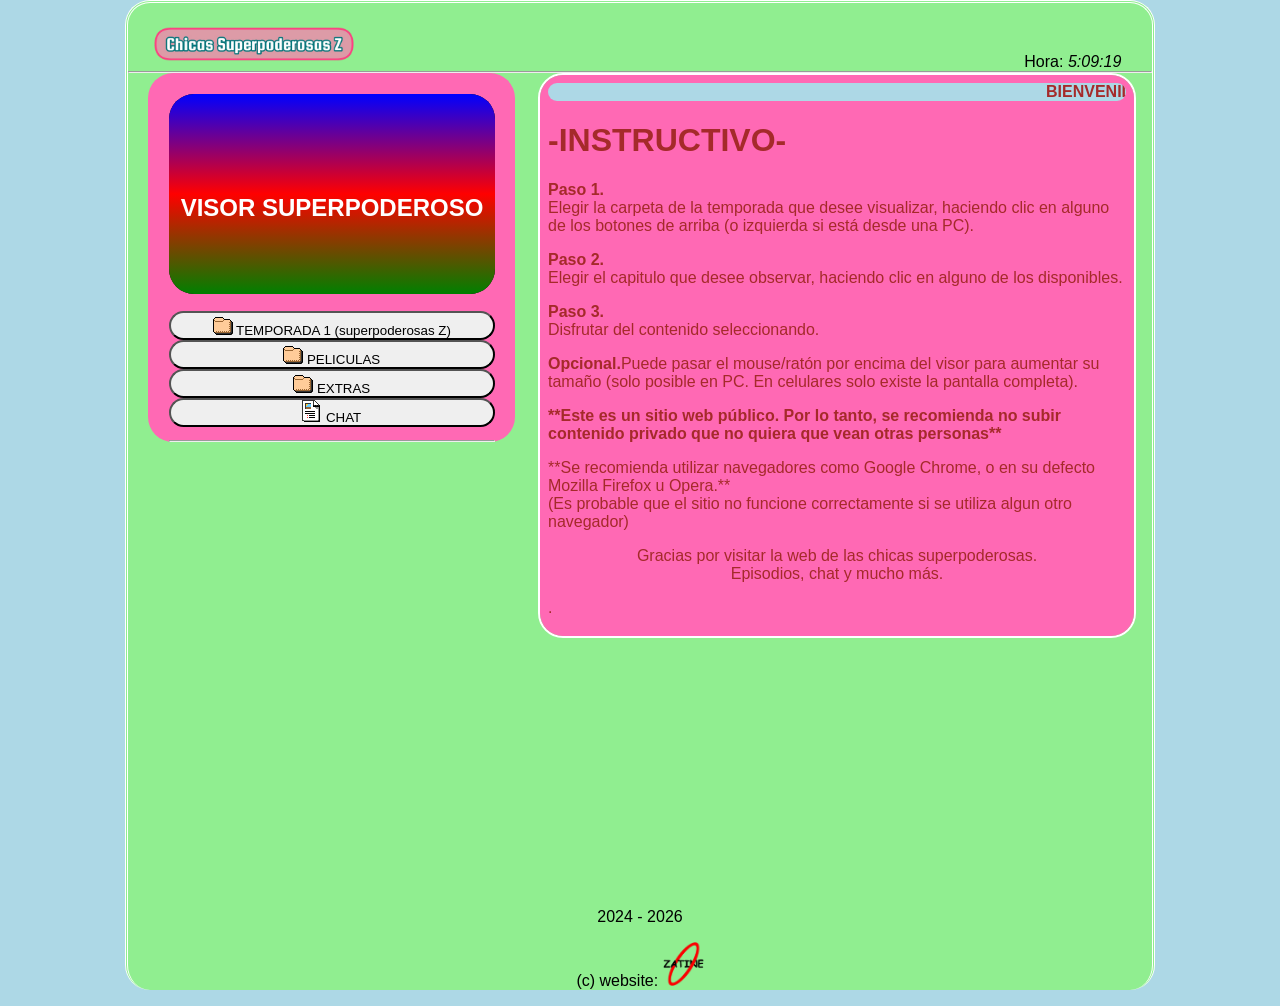
<file: index.html>
<!DOCTYPE html>
<html>
<head>
<meta charset="UTF-8">
<title>Chicas Superpoderosas - Episodios de la serie Chicas Superpoderosas (z y normales) - Web Superpoderosas</title>
<link rel="shortcut icon" href="titulazo.png">
<link rel="stylesheet" type="text/css" href="style.css">

<meta name="author" content="Johan Gzz">
<meta name="description" content="Capitulos, episodios, videos, y más contenido de las chicas superpoderosas para ti.">
<meta name="viewport" content="width=device-width, initial-scale=1.0, maximum-scale=1.0, user-scalable=no">


</head>
<body class="cuerpo">
<div align="left" style="padding-left:3%;"><h1><img class="tituloprincipalh1" src="titulazo.png" title="Chicas superpoderosas" alt="Chicas superpoderosas"></h1></div>
<div align="right" style="padding-right:3%; margin-top:-3.1%;">Hora: <i id="reloj"></i></div>

<script type="text/javascript">
function startTime(){
today=new Date();
h=today.getHours();
m=today.getMinutes();
s=today.getSeconds();
m=checkTime(m);
s=checkTime(s);
document.getElementById('reloj').innerHTML=h+":"+m+":"+s;
t=setTimeout('startTime()',500);}
function checkTime(i)
{if (i<10) {i="0" + i;}return i;}
window.onload=function(){startTime();}
</script>

<hr/>


<div class="izquierdita">
<iframe id="miIframe" src="visor_texto.html" name="visor" class="visorazo" allowfullscreen>Tu navegador no soporta este contenido</iframe>
<nav>
<a class="botonesparaelegirelcontenidoaver" href="temps/temporada1.html" target="iframelista"><button style="margin-top:13px;" class="estilodelosbotonesparaelegirelcontenidoaver"><img src="fld.gif"> TEMPORADA 1 (superpoderosas Z)</button></a>
<a class="botonesparaelegirelcontenidoaver" href="temps/pelis.html" target="iframelista"><button class="estilodelosbotonesparaelegirelcontenidoaver"><img src="fld.gif"> PELICULAS</button></a>
<a class="botonesparaelegirelcontenidoaver" href="temps/musifondo.html" target="iframelista"><button class="estilodelosbotonesparaelegirelcontenidoaver"><img src="fld.gif"> EXTRAS</button></a>
<a class="botonesparaelegirelcontenidoaver" href="https://powerpuffs.chatango.com" target="iframelista"><button style="margin-bottom:13px;" class="estilodelosbotonesparaelegirelcontenidoaver"><img src="txt.gif"> CHAT</button></a>
</nav>
<hr>
</div>


<script>
        // Función para obtener parámetros de la URL
        function getParameterByName(name, url = window.location.href) {
            name = name.replace(/[\[\]]/g, '\\$&');
            let regex = new RegExp('[?&]' + name + '(=([^&#]*)|&|#|$)');
            let results = regex.exec(url);
            if (!results) return null;
            if (!results[2]) return '';
            return decodeURIComponent(results[2].replace(/\+/g, ' '));
        }

        // Obtener el parámetro "iframeUrl" de la URL
        let iframeUrl = getParameterByName('iframeUrl');

        // Si el parámetro existe, cambiar la URL del iframe
        if (iframeUrl) {
            document.getElementById('miIframe').src = iframeUrl;
        }
    </script>



<div class="derechita">
<iframe name="iframelista" class="iframequemuestralalista" src="instructivo.html"></iframe>
</div>

<p class="parrafoparaqueseacomodeelborde">2024 - <script>document.write(new Date().getFullYear())</script></p>
<p>(c) website: <img src="ovalozatine.png" width="4%"></p>
<script id="cid0020000371534469473" data-cfasync="false" async src="//st.chatango.com/js/gz/emb.js" style="width: 300px;height: 400px;">{"handle":"zatineorg","arch":"js","styles":{"a":"ff0000","b":100,"c":"ffffff","d":"ffffff","g":"0000ff","k":"ff0000","l":"ff0000","m":"ff0000","p":"10","q":"ff0000","r":100,"pos":"br","cv":1,"cvbg":"ff0000","cvw":300,"cvh":30,"sbc":"ff0000","surl":0,"ticker":1,"fwtickm":1}}</script>
</body>
</html>
</file>
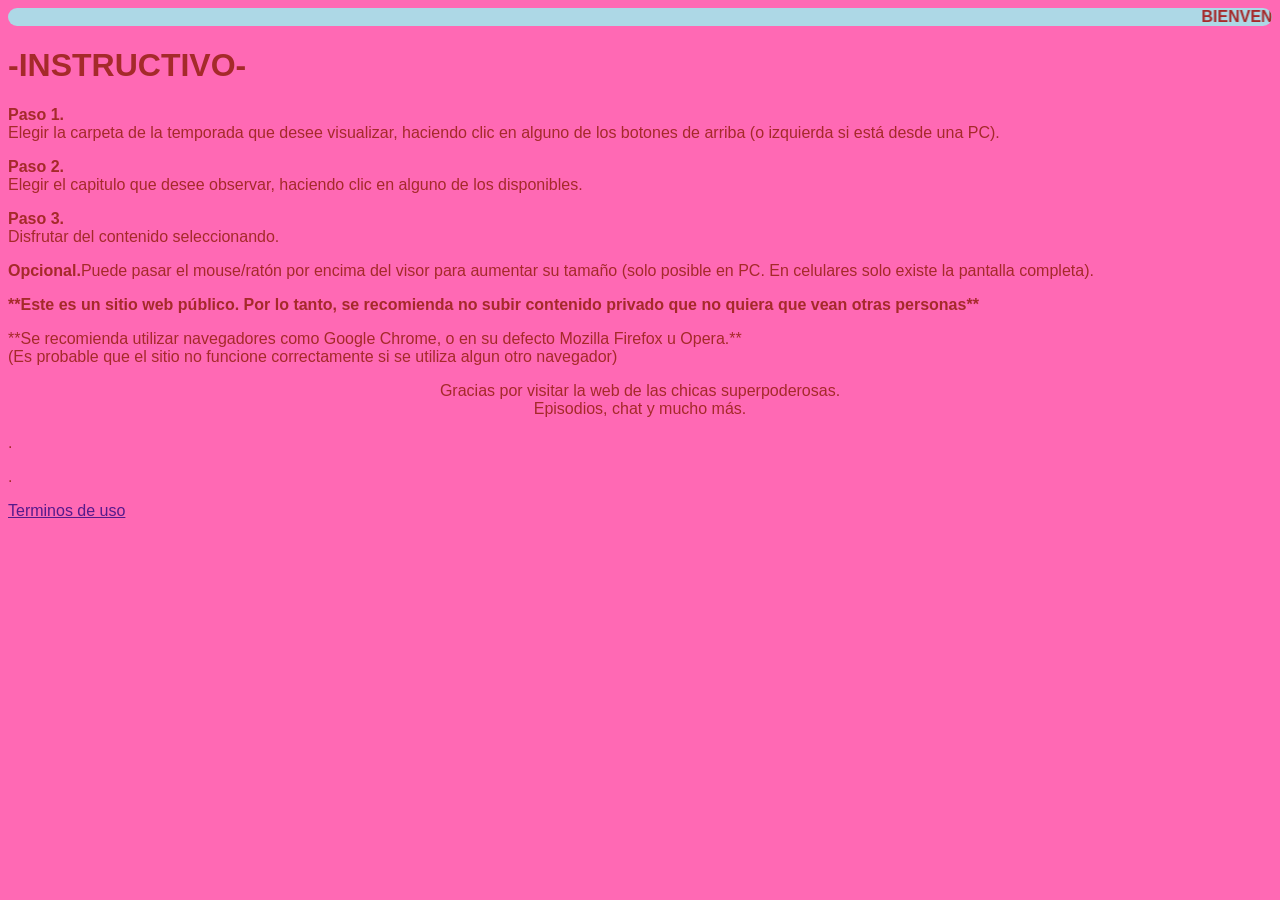
<file: instructivo.html>
<html>
<head>
</head>
<body style="background-color:hotpink; font-family:arial; color:brown;">
<marquee bgcolor="lightblue" style="color:brown; border-radius:25px;"><b>BIENVENIDO A LA WEB DE LAS CHICAS SUPERPODEROSAS</b></marquee>
<h1>-INSTRUCTIVO-</h1>
<p><b>Paso 1.</b><br>Elegir la carpeta de la temporada que desee visualizar, haciendo clic en alguno de los botones de arriba (o izquierda si está desde una PC).</p>
<p><b>Paso 2.</b><br>Elegir el capitulo que desee observar, haciendo clic en alguno de los disponibles.</p>
<p><b>Paso 3.</b><br>Disfrutar del contenido seleccionando.</p>
<p><b>Opcional.</b>Puede pasar el mouse/ratón por encima del visor para aumentar su tamaño (solo posible en PC. En celulares solo existe la pantalla completa).</p>

<p><b>**Este es un sitio web público. Por lo tanto, se recomienda no subir contenido privado que no quiera que vean otras personas**</b></p>
<p>**Se recomienda utilizar navegadores como Google Chrome, o en su defecto Mozilla Firefox u Opera.**<br>(Es probable que el sitio no funcione correctamente si se utiliza algun otro navegador)</p>
<center>
<p>Gracias por visitar la web de las chicas superpoderosas.<br>Episodios, chat y mucho más.</p>
</center>
<p>.</p>
<p>.</p>
<p><a href="">Terminos de uso</a></p>
</body>
</html>
</file>
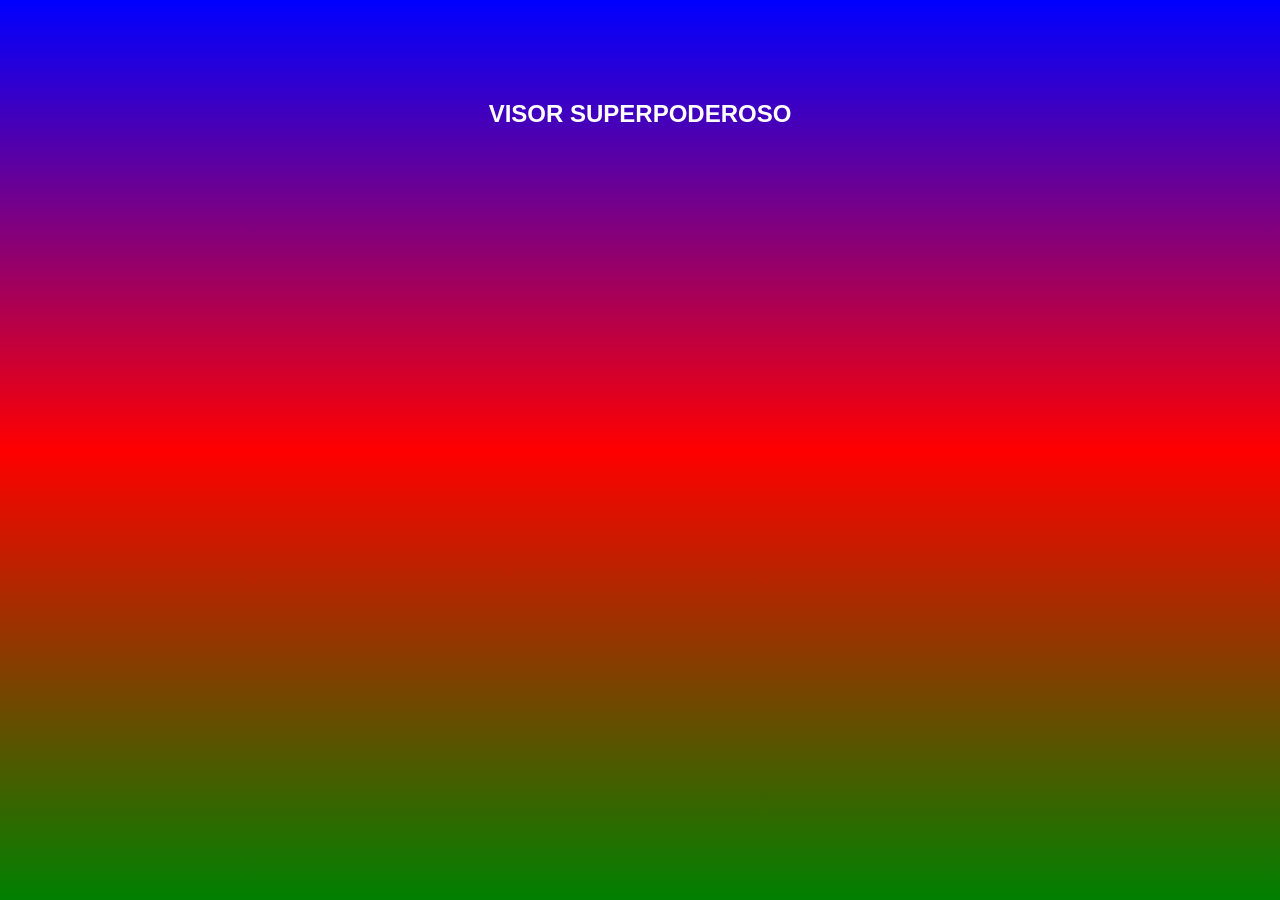
<file: visor_texto.html>
<html>
<head>
<style>
.divultimo + div{
visibility:hidden;
}

body{
background-image: linear-gradient(to bottom, blue, red, green);

}
</style>
</head>
<body style="color:white; font-family:arial; background-color:black;">
<center>
<br>
<br>
<br>
<br>
<h2>VISOR SUPERPODEROSO</h2>
</center>

<!-- div paraquitar la publici de 00 -->
<div class="divultimo"></div>
</body>
</html>
</file>
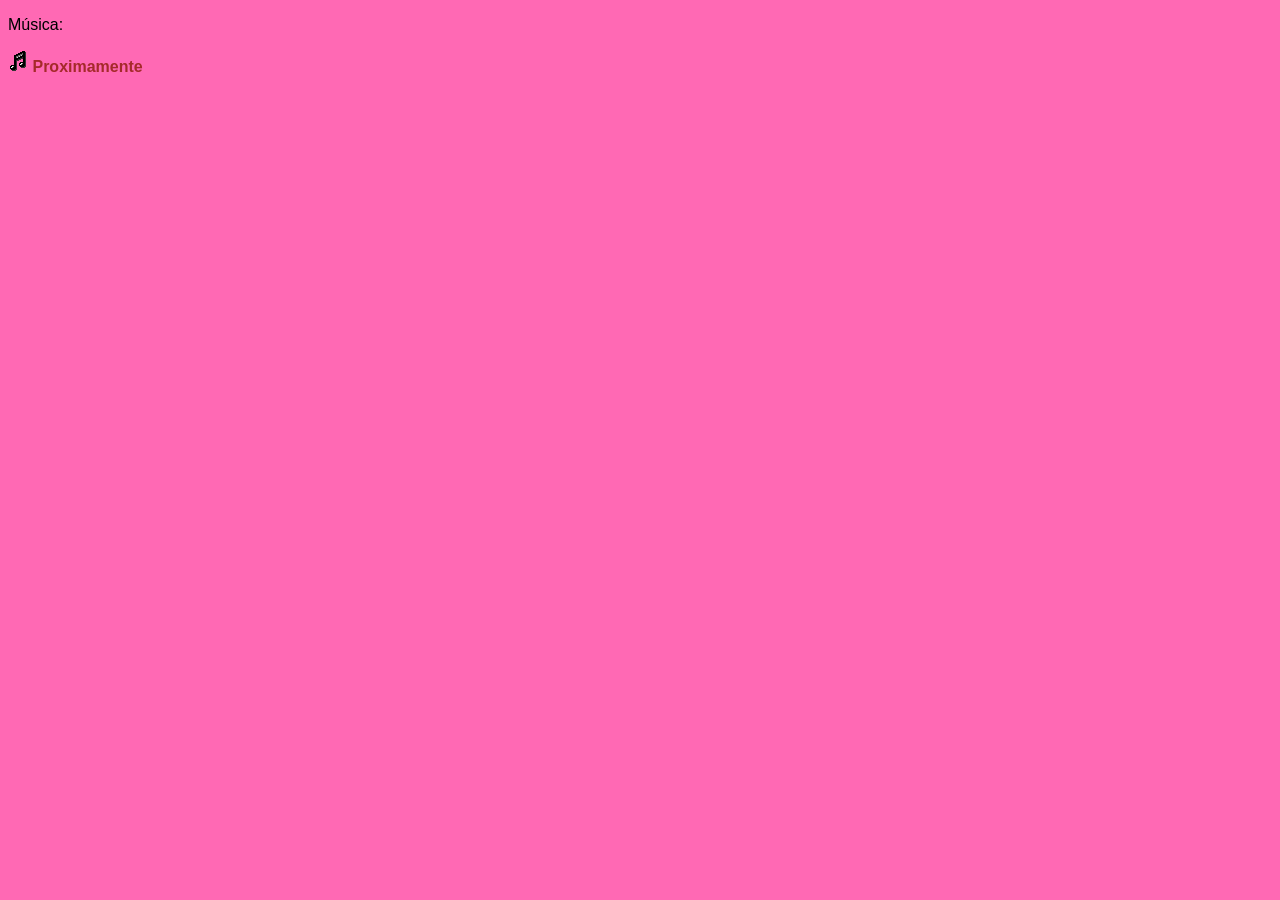
<file: temps/musifondo.html>
<!DOCTYPE html>
<html>
<head>
<meta charset="UTF-8">
<title>musifondo</title>
<link rel="shortcut icon" href="">
<link rel="stylesheet" type="text/css" href="../stylelista.css">

<meta name="robots" content="noindex">
<meta name="author" content="Johan Daniel González Fuentes">
<meta name="description" content="Contenedor de videos al por mayor">
<meta name="viewport" content="width=device-width, initial-scale=1.0, maximum-scale=1.0, user-scalable=no">

<style>

</style>

</head>
<body>

<p>Música:</p>
<p><img src="../aud.gif"> <a class="linksdelaslistas" href="" target="visor">Proximamente</a></p>




<!-- div paraquitar la publici de 00 -->
<div class="divultimo"></div>
</body>
</html>
</file>
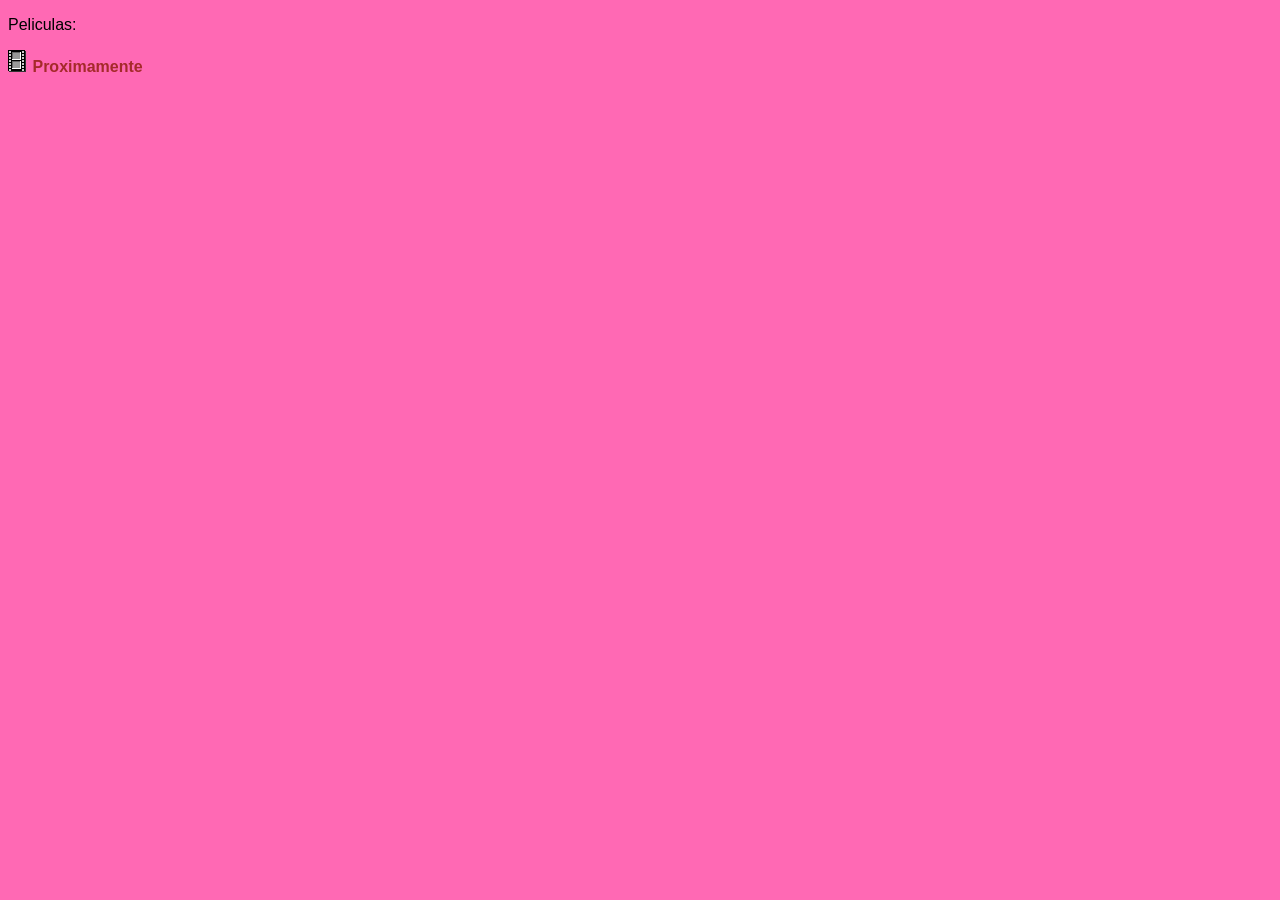
<file: temps/pelis.html>
<!DOCTYPE html>
<html>
<head>
<meta charset="UTF-8">
<title>temporada</title>
<link rel="shortcut icon" href="">
<link rel="stylesheet" type="text/css" href="../stylelista.css">

<meta name="robots" content="noindex">
<meta name="author" content="Johan Gzz">
<meta name="description" content="Contenedor de videos al por mayor">
<meta name="viewport" content="width=device-width, initial-scale=1.0, maximum-scale=1.0, user-scalable=no">

<style>

</style>

</head>
<body>

<p>Peliculas:</p>
<p><img src="vid.gif"> <a class="linksdelaslistas" href="" target="visor">Proximamente</a></p>





<!-- div paraquitar la publici de 00 -->
<div class="divultimo"></div>
</body>
</html>
</file>
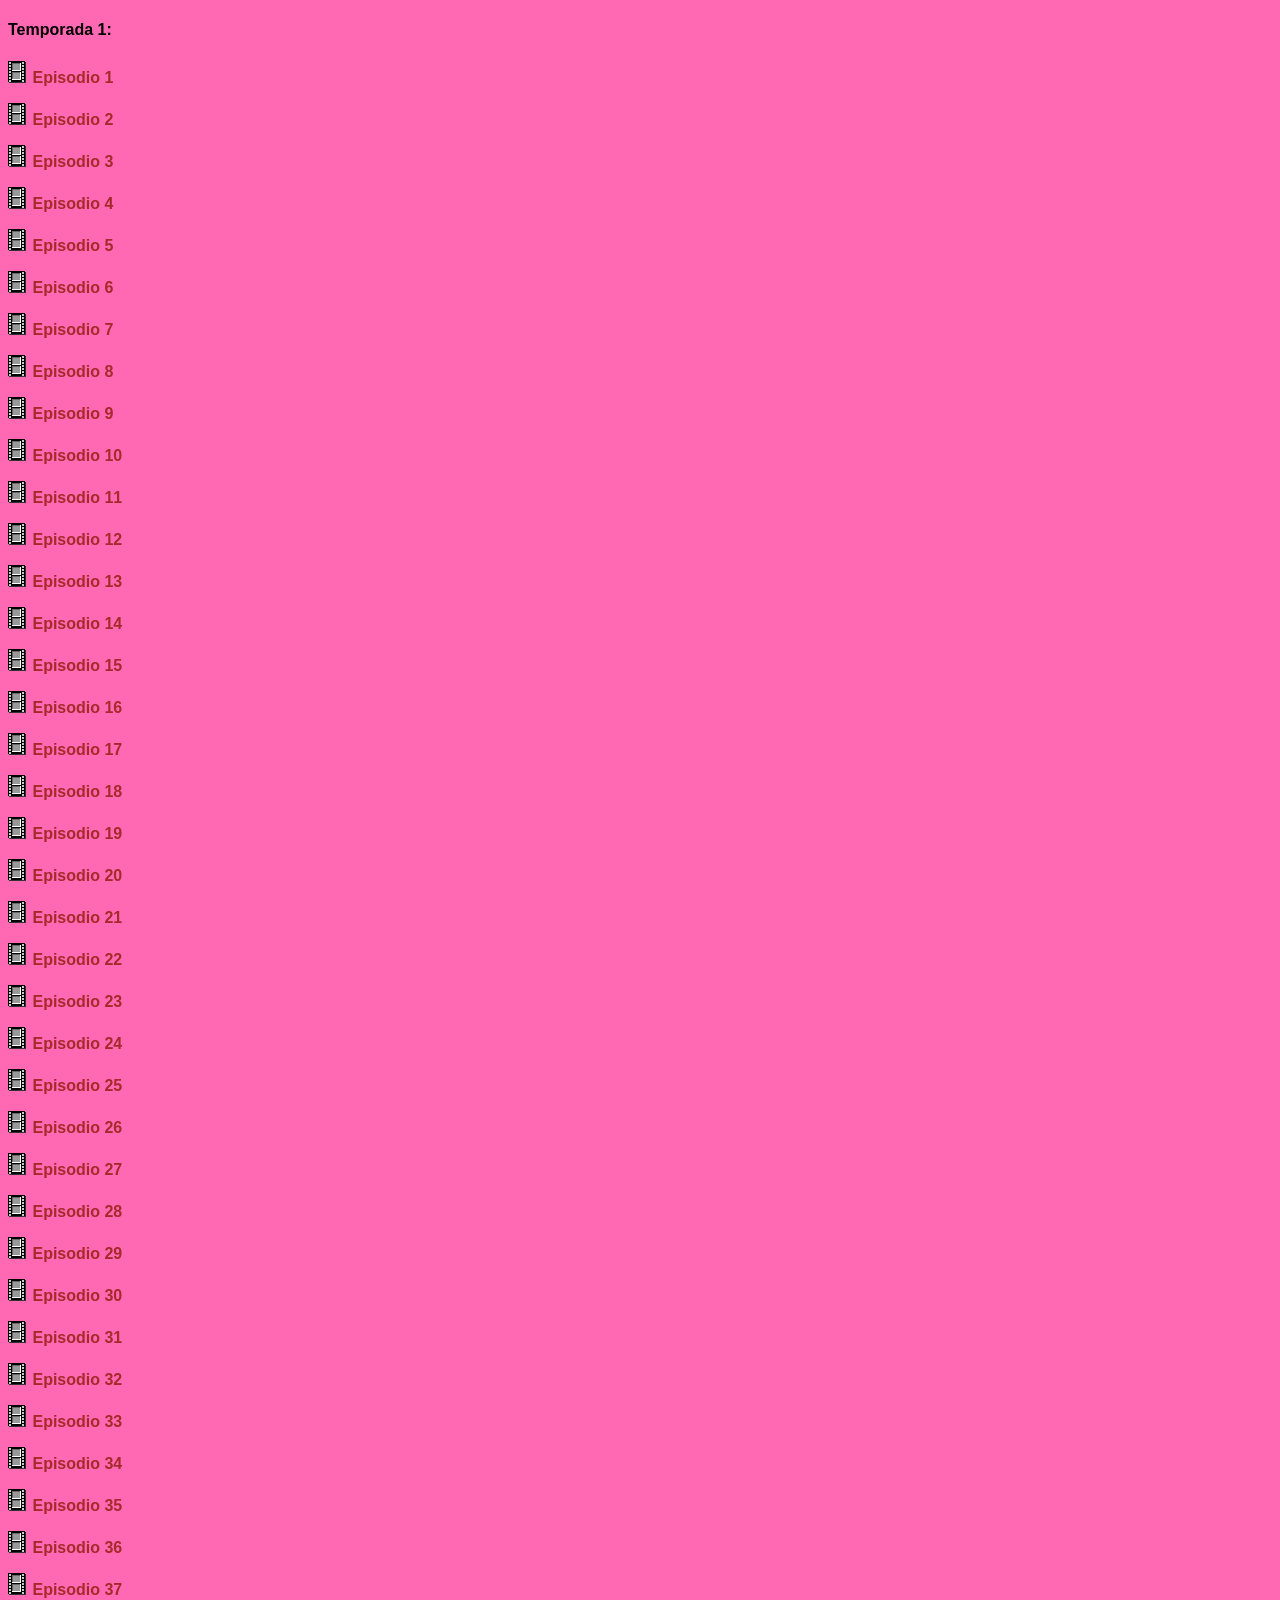
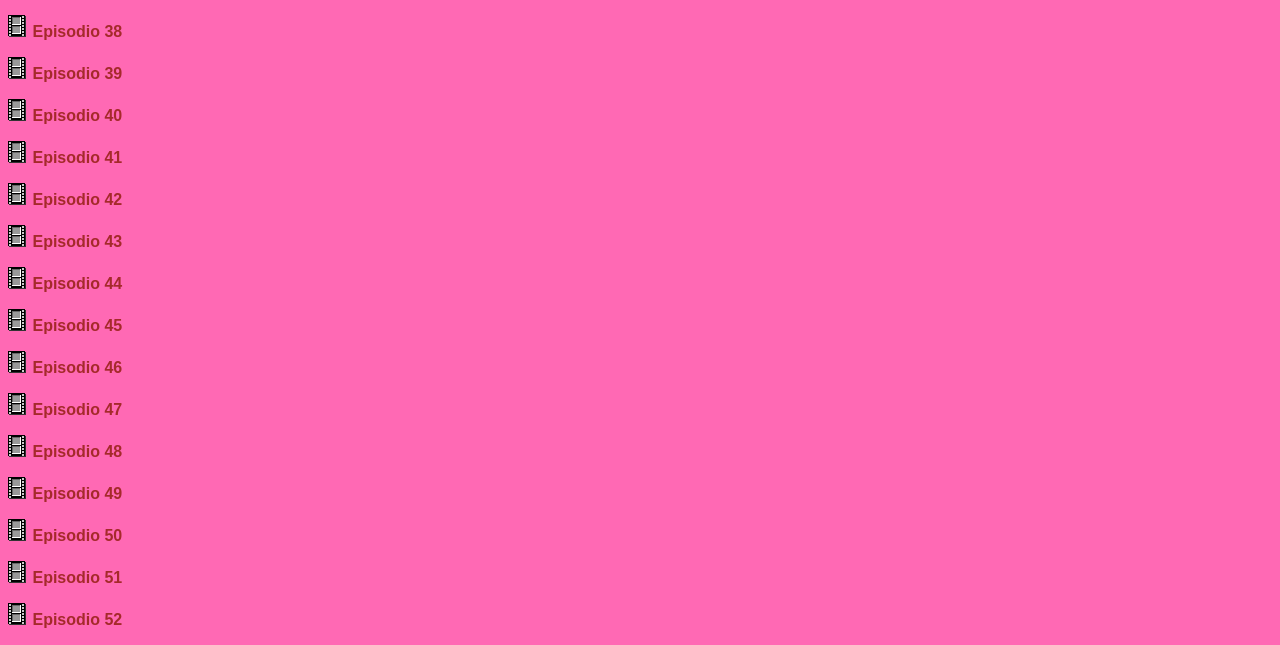
<file: temps/temporada1.html>
<!DOCTYPE html>
<html>
<head>
<meta charset="UTF-8">
<title>temporada</title>
<link rel="shortcut icon" href="">
<link rel="stylesheet" type="text/css" href="../stylelista.css">

<meta name="robots" content="noindex">
<meta name="author" content="Johan Gzz">
<meta name="description" content="Contenedor de videos al por mayor">
<meta name="viewport" content="width=device-width, initial-scale=1.0, maximum-scale=1.0, user-scalable=no">

<style>

</style>

</head>
<body>

<h4>Temporada 1:</h4>
<p><img src="vid.gif"> <a class="linksdelaslistas" href="https://archive.org/download/csz-51-serieslan.com_202409/CSZ-01%20-%20Serieslan.com.ia.mp4" target="visor">Episodio 1</a></p>
<p><img src="vid.gif"> <a class="linksdelaslistas" href="https://archive.org/download/csz-51-serieslan.com_202409/CSZ-02%20-%20Serieslan.com.ia.mp4" target="visor">Episodio 2</a></p>
<p><img src="vid.gif"> <a class="linksdelaslistas" href="https://archive.org/download/csz-51-serieslan.com_202409/CSZ-03%20-%20Serieslan.com.ia.mp4" target="visor">Episodio 3</a></p>
<p><img src="vid.gif"> <a class="linksdelaslistas" href="https://archive.org/download/csz-51-serieslan.com_202409/CSZ-04%20-%20Serieslan.com.ia.mp4" target="visor">Episodio 4</a></p>
<p><img src="vid.gif"> <a class="linksdelaslistas" href="https://archive.org/download/csz-51-serieslan.com_202409/CSZ-05%20-%20Serieslan.com.ia.mp4" target="visor">Episodio 5</a></p>
<p><img src="vid.gif"> <a class="linksdelaslistas" href="https://archive.org/download/csz-51-serieslan.com_202409/CSZ-06%20-%20Serieslan.com.ia.mp4" target="visor">Episodio 6</a></p>
<p><img src="vid.gif"> <a class="linksdelaslistas" href="https://archive.org/download/csz-51-serieslan.com_202409/CSZ-07%20-%20Serieslan.com.ia.mp4" target="visor">Episodio 7</a></p>
<p><img src="vid.gif"> <a class="linksdelaslistas" href="https://archive.org/download/csz-51-serieslan.com_202409/CSZ-08%20-%20Serieslan.com.ia.mp4" target="visor">Episodio 8</a></p>
<p><img src="vid.gif"> <a class="linksdelaslistas" href="https://archive.org/download/csz-51-serieslan.com_202409/CSZ-09%20-%20Serieslan.com.ia.mp4" target="visor">Episodio 9</a></p>
<p><img src="vid.gif"> <a class="linksdelaslistas" href="https://archive.org/download/csz-51-serieslan.com_202409/CSZ-10%20-%20Serieslan.com.ia.mp4" target="visor">Episodio 10</a></p>
<p><img src="vid.gif"> <a class="linksdelaslistas" href="https://archive.org/download/csz-51-serieslan.com_202409/CSZ-11%20-%20Serieslan.com.ia.mp4" target="visor">Episodio 11</a></p>
<p><img src="vid.gif"> <a class="linksdelaslistas" href="https://archive.org/download/csz-51-serieslan.com_202409/CSZ-12%20-%20Serieslan.com.ia.mp4" target="visor">Episodio 12</a></p>
<p><img src="vid.gif"> <a class="linksdelaslistas" href="https://archive.org/download/csz-51-serieslan.com_202409/CSZ-13%20-%20Serieslan.com.ia.mp4" target="visor">Episodio 13</a></p>
<p><img src="vid.gif"> <a class="linksdelaslistas" href="https://archive.org/download/csz-51-serieslan.com_202409/CSZ-14%20-%20Serieslan.com.ia.mp4" target="visor">Episodio 14</a></p>
<p><img src="vid.gif"> <a class="linksdelaslistas" href="https://archive.org/download/csz-51-serieslan.com_202409/CSZ-15%20-%20Serieslan.com.ia.mp4" target="visor">Episodio 15</a></p>
<p><img src="vid.gif"> <a class="linksdelaslistas" href="https://archive.org/download/csz-51-serieslan.com_202409/CSZ-16%20-%20Serieslan.com.ia.mp4" target="visor">Episodio 16</a></p>
<p><img src="vid.gif"> <a class="linksdelaslistas" href="https://archive.org/download/csz-51-serieslan.com_202409/CSZ-17%20-%20Serieslan.com.ia.mp4" target="visor">Episodio 17</a></p>
<p><img src="vid.gif"> <a class="linksdelaslistas" href="https://archive.org/download/csz-51-serieslan.com_202409/CSZ-18%20-%20Serieslan.com.ia.mp4" target="visor">Episodio 18</a></p>
<p><img src="vid.gif"> <a class="linksdelaslistas" href="https://archive.org/download/csz-51-serieslan.com_202409/CSZ-19%20-%20Serieslan.com.ia.mp4" target="visor">Episodio 19</a></p>
<p><img src="vid.gif"> <a class="linksdelaslistas" href="https://archive.org/download/csz-51-serieslan.com_202409/CSZ-20%20-%20Serieslan.com.ia.mp4" target="visor">Episodio 20</a></p>
<p><img src="vid.gif"> <a class="linksdelaslistas" href="https://archive.org/download/csz-51-serieslan.com_202409/CSZ-21%20-%20Serieslan.com.ia.mp4" target="visor">Episodio 21</a></p>
<p><img src="vid.gif"> <a class="linksdelaslistas" href="https://archive.org/download/csz-51-serieslan.com_202409/CSZ-22%20-%20Serieslan.com.ia.mp4" target="visor">Episodio 22</a></p>
<p><img src="vid.gif"> <a class="linksdelaslistas" href="https://archive.org/download/csz-51-serieslan.com_202409/CSZ-23%20-%20Serieslan.com.ia.mp4" target="visor">Episodio 23</a></p>
<p><img src="vid.gif"> <a class="linksdelaslistas" href="https://archive.org/download/csz-51-serieslan.com_202409/CSZ-24%20-%20Serieslan.com.ia.mp4" target="visor">Episodio 24</a></p>
<p><img src="vid.gif"> <a class="linksdelaslistas" href="https://archive.org/download/csz-51-serieslan.com_202409/CSZ-25%20-%20Serieslan.com.ia.mp4" target="visor">Episodio 25</a></p>
<p><img src="vid.gif"> <a class="linksdelaslistas" href="https://archive.org/download/csz-51-serieslan.com_202409/CSZ-26%20-%20Serieslan.com.ia.mp4" target="visor">Episodio 26</a></p>
<p><img src="vid.gif"> <a class="linksdelaslistas" href="https://archive.org/download/csz-51-serieslan.com_202409/CSZ-27%20-%20Serieslan.com.ia.mp4" target="visor">Episodio 27</a></p>
<p><img src="vid.gif"> <a class="linksdelaslistas" href="https://archive.org/download/csz-51-serieslan.com_202409/CSZ-28%20-%20Serieslan.com.ia.mp4" target="visor">Episodio 28</a></p>
<p><img src="vid.gif"> <a class="linksdelaslistas" href="https://archive.org/download/csz-51-serieslan.com_202409/CSZ-29%20-%20Serieslan.com.ia.mp4" target="visor">Episodio 29</a></p>
<p><img src="vid.gif"> <a class="linksdelaslistas" href="https://archive.org/download/csz-51-serieslan.com_202409/CSZ-30%20-%20Serieslan.com.ia.mp4" target="visor">Episodio 30</a></p>
<p><img src="vid.gif"> <a class="linksdelaslistas" href="https://archive.org/download/csz-51-serieslan.com_202409/CSZ-31%20-%20Serieslan.com.ia.mp4" target="visor">Episodio 31</a></p>
<p><img src="vid.gif"> <a class="linksdelaslistas" href="https://archive.org/download/csz-51-serieslan.com_202409/CSZ-32%20-%20Serieslan.com.ia.mp4" target="visor">Episodio 32</a></p>
<p><img src="vid.gif"> <a class="linksdelaslistas" href="https://archive.org/download/csz-51-serieslan.com_202409/CSZ-33%20-%20Serieslan.com.ia.mp4" target="visor">Episodio 33</a></p>
<p><img src="vid.gif"> <a class="linksdelaslistas" href="https://archive.org/download/csz-51-serieslan.com_202409/CSZ-34%20-%20Serieslan.com.ia.mp4" target="visor">Episodio 34</a></p>
<p><img src="vid.gif"> <a class="linksdelaslistas" href="https://archive.org/download/csz-51-serieslan.com_202409/CSZ-35%20-%20Serieslan.com.ia.mp4" target="visor">Episodio 35</a></p>
<p><img src="vid.gif"> <a class="linksdelaslistas" href="https://archive.org/download/csz-51-serieslan.com_202409/CSZ-36%20-%20Serieslan.com.ia.mp4" target="visor">Episodio 36</a></p>
<p><img src="vid.gif"> <a class="linksdelaslistas" href="https://archive.org/download/csz-51-serieslan.com_202409/CSZ-37%20-%20Serieslan.com.ia.mp4" target="visor">Episodio 37</a></p>
<p><img src="vid.gif"> <a class="linksdelaslistas" href="https://archive.org/download/csz-51-serieslan.com_202409/CSZ-38%20-%20Serieslan.com.ia.mp4" target="visor">Episodio 38</a></p>
<p><img src="vid.gif"> <a class="linksdelaslistas" href="https://archive.org/download/csz-51-serieslan.com_202409/CSZ-39%20-%20Serieslan.com.ia.mp4" target="visor">Episodio 39</a></p>
<p><img src="vid.gif"> <a class="linksdelaslistas" href="https://archive.org/download/csz-51-serieslan.com_202409/CSZ-40%20-%20Serieslan.com.ia.mp4" target="visor">Episodio 40</a></p>
<p><img src="vid.gif"> <a class="linksdelaslistas" href="https://archive.org/download/csz-51-serieslan.com_202409/CSZ-41%20-%20Serieslan.com.ia.mp4" target="visor">Episodio 41</a></p>
<p><img src="vid.gif"> <a class="linksdelaslistas" href="https://archive.org/download/csz-51-serieslan.com_202409/CSZ-42%20-%20Serieslan.com.ia.mp4" target="visor">Episodio 42</a></p>
<p><img src="vid.gif"> <a class="linksdelaslistas" href="https://archive.org/download/csz-51-serieslan.com_202409/CSZ-43%20-%20Serieslan.com.ia.mp4" target="visor">Episodio 43</a></p>
<p><img src="vid.gif"> <a class="linksdelaslistas" href="https://archive.org/download/csz-51-serieslan.com_202409/CSZ-44%20-%20Serieslan.com.ia.mp4" target="visor">Episodio 44</a></p>
<p><img src="vid.gif"> <a class="linksdelaslistas" href="https://archive.org/download/csz-51-serieslan.com_202409/CSZ-45%20-%20Serieslan.com.ia.mp4" target="visor">Episodio 45</a></p>
<p><img src="vid.gif"> <a class="linksdelaslistas" href="https://archive.org/download/csz-51-serieslan.com_202409/CSZ-46%20-%20Serieslan.com.ia.mp4" target="visor">Episodio 46</a></p>
<p><img src="vid.gif"> <a class="linksdelaslistas" href="https://archive.org/download/csz-51-serieslan.com_202409/CSZ-47%20-%20Serieslan.com.ia.mp4" target="visor">Episodio 47</a></p>
<p><img src="vid.gif"> <a class="linksdelaslistas" href="https://archive.org/download/csz-51-serieslan.com_202409/CSZ-48%20-%20Serieslan.com.ia.mp4" target="visor">Episodio 48</a></p>
<p><img src="vid.gif"> <a class="linksdelaslistas" href="https://archive.org/download/csz-51-serieslan.com_202409/CSZ-49%20-%20Serieslan.com.ia.mp4" target="visor">Episodio 49</a></p>
<p><img src="vid.gif"> <a class="linksdelaslistas" href="https://archive.org/download/csz-51-serieslan.com_202409/CSZ-50%20-%20Serieslan.com.ia.mp4" target="visor">Episodio 50</a></p>
<p><img src="vid.gif"> <a class="linksdelaslistas" href="https://archive.org/download/csz-51-serieslan.com_202409/CSZ-51%20-%20Serieslan.com.ia.mp4" target="visor">Episodio 51</a></p>
<p><img src="vid.gif"> <a class="linksdelaslistas" href="https://archive.org/download/csz-51-serieslan.com_202409/CSZ-52%20-%20Serieslan.com.ia.mp4" target="visor">Episodio 52</a></p>




<!-- div paraquitar la publici de 00 -->
<div class="divultimo"></div>
</body>
</html>
</file>
<file: style.css>
html{
text-align:center;
margin:0 auto;
background-color:lightblue;
background-image: url("");
width: auto;
}

.cuerpo{
text-align:center;
padding-top:2px;
margin-top:0px;
margin-left:auto;
margin-right:auto;
background-color:lightgreen;
border-top:double;
border-left: double;
border-right: double;
border-color: white;
border-radius:25px;
width: 80%;
cursor:default;
font-family:arial;
}

#contenedor{
margin: 0 auto;
text-align:left;
width:93%;
}

.tituloprincipalh1{
font-family:arial;
color:black;
width:21%;
margin:-9px;
}

.derechita{
float: right; width: 58%; text-align:left; padding-right: 2%; padding-left:2%;
}

.izquierdita{
float: left; width: 31.8%; text-align:left; padding-left: 2%; padding-right: 2%; padding-top:2%; background-color:hotpink; border-radius:25px; margin-left:2%;
}

hr {
padding:0;
margin:0;
}

.botonesparaelegirelcontenidoaver{
display:block;
}

.estilodelosbotonesparaelegirelcontenidoaver{
width:100%;
cursor:pointer;
padding:0px;
border-radius:25px;
}

.visorazo{
width:100%;
height:200px;
border:none;
border-radius:25px;
}

.visorazo:hover{
transition-duration:0.4s;
position:fixed;
width:77%;
height:77%;
z-index:4;
border:5px solid brown;
}

.iframequemuestralalista{
height:561px;
width:100%;
border:2px white solid;
border-radius:25px;
}

.parrafoparaqueseacomodeelborde{
padding-top:80%;
}

@media only screen and (max-width: 800px) {

.cuerpo{
width: 100%;
border-style: none;
border-color: none;
}

.izquierdita{
width: 97%; text-align:left; padding-right: 0%; padding-bottom:0%; border:none; height:10%; padding-top:0%; margin-left:0%;
}

.botonesparaelegirelcontenidoaver{
display:inline;
}

.estilodelosbotonesparaelegirelcontenidoaver{
width:auto;
padding:3.2px;
}

.derechita{
 width: 95%; text-align:left; padding-left: 3%;
}

.iframequemuestralalista{
height:290px;
}

.visorazo{
height:250px;
}

.visorazo:hover{
transition-duration:0s;
position:relative;
width:100%;
height:250px;
z-index:4;
border:none;
}

nav{
overflow-x: auto; /* Desplazamiento horizontal automático */
overflow-y: hidden; /* Ocultar desplazamiento vertical */
white-space: nowrap; /* Evita que el texto se divida en varias líneas */
}

.tituloprincipalh1{
font-size:90%;
width:23%;
top:5px;
left:23px;
position:absolute;
}

}
</file>
<file: stylelista.css>
body{
background-color:hotpink;
font-family:Arial;
overflow-x: hidden; /* Desplazamiento horizontal deshabilitado para el cuerpo entero */
}

.botonesdelascarpetasdeservidores{
border-style:solid;
border-color:black;
border-width:thin;
color:black;
background-color:#dadada;
cursor:pointer,default;
text-decoration:none;
padding:3.1px;
}

.botonesdelascarpetasparasubir{
border-style:solid;
border-color:#dadada;
border-width:thin;
color:#dadada;
background-color:black;
cursor:pointer,default;
text-decoration:none;
padding:3.1px;
}

.scrollhorizontal{
width: 100%;
height: 48px;
margin-top:0px;
padding-top:4px;
overflow-x: auto; /* Desplazamiento horizontal automático */
overflow-y: hidden; /* Ocultar desplazamiento vertical */
white-space: nowrap; /* Evita que el texto se divida en varias líneas */
}

.linksdelaslistas{
color:brown;
text-decoration:none;
font-weight:bold;
font-family:arial;
}

.linksdelaslistas:hover{
text-decoration:underline;
}

.iframedelalistaquevadentrodelotroiframe{
width:100%;
border:none;
height:450px;
}

.divultimo + div{
visibility:hidden;
}

.botoneselegirsubir{
padding:4px;
}

/* Pantallas de 300px de ALTO o inferior */

@media only screen and (max-height: 300px) {

.iframedelalistaquevadentrodelotroiframe{
height:210px;
}

}
</file>
